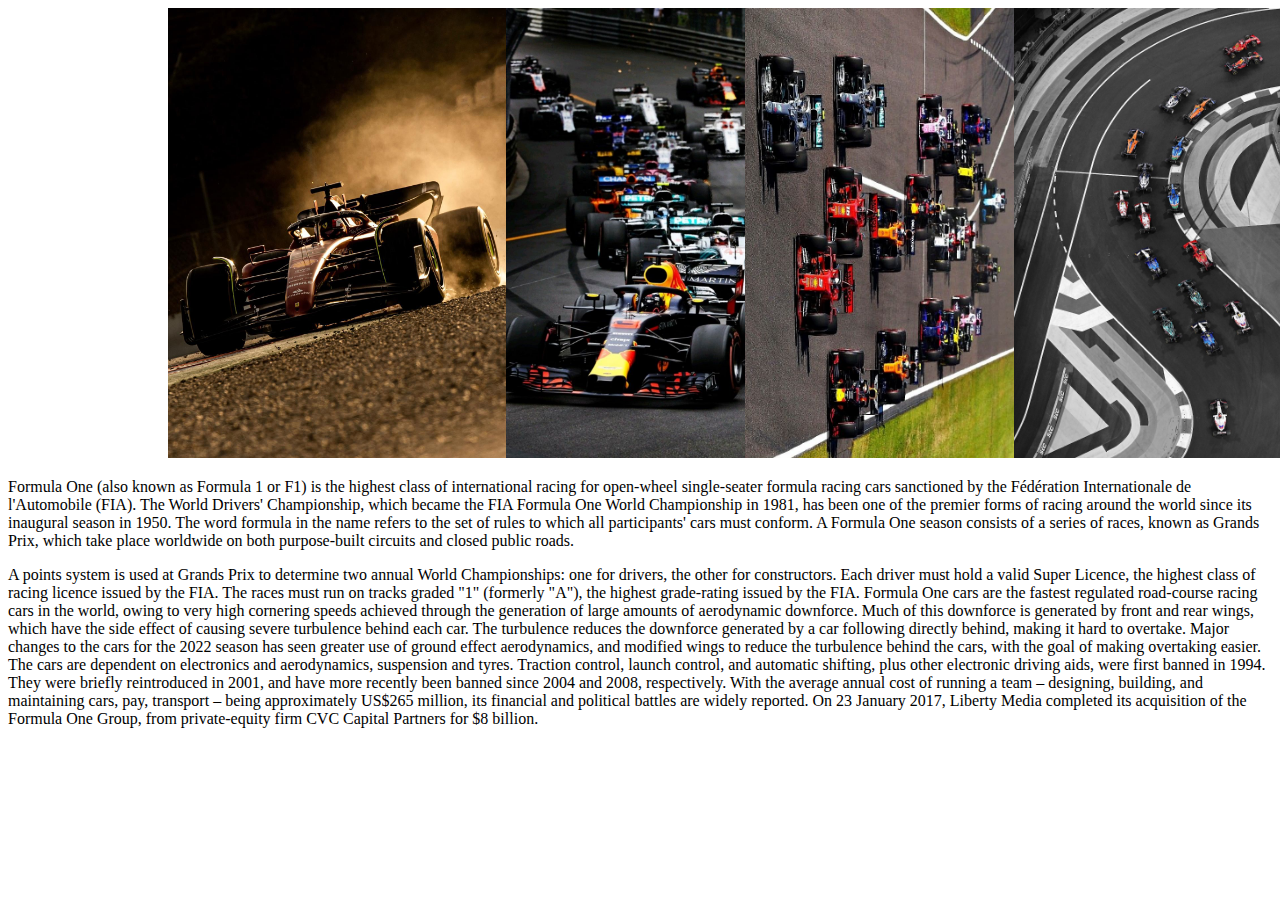
<file: about.html>
<!DOCTYPE html>
<html lang="en">
<head>
    <meta charset="UTF-8">
    <meta http-equiv="X-UA-Compatible" content="IE=edge">
    <meta name="viewport" content="width=device-width, initial-scale=1.0">
    <link rel="stylesheet" href="style.css">
    <title>Document</title>
</head>
<body>
    <div class="about-images">
       <div class="big-image">
          <img src="/F1 images/F11.jpg">
       </div>
       <div class="small-image1">
          <img src="/F1 images/F20.jpg">
       </div>
       <div class="small-image2">
          <img src="/F1 images/F22.jpg">
       </div>
       <div class="small-image3">
          <img src="/F1 images/F24.jpg">
       </div>
       <div class="small-image4">
           <img src="/F1 images/F30.jpg">
       </div>      
    </div>

<!-- A little about formula 1 -->    
    <p>
      Formula One (also known as Formula 1 or F1) is the highest class of international racing for open-wheel single-seater formula racing cars sanctioned by the Fédération Internationale de l'Automobile (FIA). The World Drivers' Championship, which became the FIA Formula One World Championship in 1981, has been one of the premier forms of racing around the world since its inaugural season in 1950. The word formula in the name refers to the set of rules to which all participants' cars must conform. A Formula One season consists of a series of races, known as Grands Prix, which take place worldwide on both purpose-built circuits and closed public roads.
    </p>
    <p>
        A points system is used at Grands Prix to determine two annual World Championships: one for drivers, the other for constructors. Each driver must hold a valid Super Licence, the highest class of racing licence issued by the FIA. The races must run on tracks graded "1" (formerly "A"), the highest grade-rating issued by the FIA.  Formula One cars are the fastest regulated road-course racing cars in the world, owing to very high cornering speeds achieved through the generation of large amounts of aerodynamic downforce. Much of this downforce is generated by front and rear wings, which have the side effect of causing severe turbulence behind each car. The turbulence reduces the downforce generated by a car following directly behind, making it hard to overtake. Major changes to the cars for the 2022 season has seen greater use of ground effect aerodynamics, and modified wings to reduce the turbulence behind the cars, with the goal of making overtaking easier. The cars are dependent on electronics and aerodynamics, suspension and tyres. Traction control, launch control, and automatic shifting, plus other electronic driving aids, were first banned in 1994. They were briefly reintroduced in 2001, and have more recently been banned since 2004 and 2008, respectively. With the average annual cost of running a team – designing, building, and maintaining cars, pay, transport – being approximately US$265 million, its financial and political battles are widely reported. On 23 January 2017, Liberty Media completed its acquisition of the Formula One Group, from private-equity firm CVC Capital Partners for $8 billion. 
    </p>
</body>
</html>
</file>
<file: style.css>
/* styling the navbar */
nav .big-logo {
    font-size: 5rem;
    font-weight: 700;
    font-family:Georgia, 'Times New Roman', Times, serif;
    display: flex;
    place-content: center;
    padding: 2rem;
    color: red;
    background-color: black;
}
nav .big-logo:hover {
    color: wheat;

}
.f1-logo {
    width: 20%;
    position: absolute;
    top: 1px;
    left: 65%;
    margin-left: 30px;
}
nav a {
    display: flex;
    place-content: center;
    justify-content: space-around;
    color: burlywood;
}
nav a:hover {
    color: tomato;
}

/* blurring the image */
.f1-image {
    filter: blur(4px);
    width: 100%;
    height: 100vh;
}
/* designing title and tag line */
.logo {
    text-align: center;
    position: absolute;
    font-size: 20px;
    top: 500px;
    left: 39%;
    color: aqua;
} 
h1, h3 {
    padding: 10px 50px;
    position: relative;
    font-size: 2.5rem;
    font-weight: 600;
    font-family: sans-serif;
}
h1:hover {
    background: -webkit-linear-gradient(aquamarine, white);
    -webkit-background-clip: text;
    -webkit-text-fill-color: transparent;
}
/* Designing button */
.logo button {
    border: none;
    outline: 0;
    display: inline-block;
    padding: 10px 25px;
    color: black;
    background-color: tomato;
    text-align: center;
    cursor: pointer;
}
.logo button:hover {
    background-color: burlywood;
    color: white;
}
/* video section */
video {
    margin-left: 6rem;
}

/* about.html section */

/* styling the images */
.about-images {
    display: flex;
    margin-left: 10rem;
}
.big-image img {
    height: 50vh;
}
.small-image1 img {
    height: 50vh;
}
.small-image2 img {
    height: 50vh;
}
.small-image3 img {
    height: 50vh;
}
.small-image4 img {
    height: 50vh;
}
</file>
